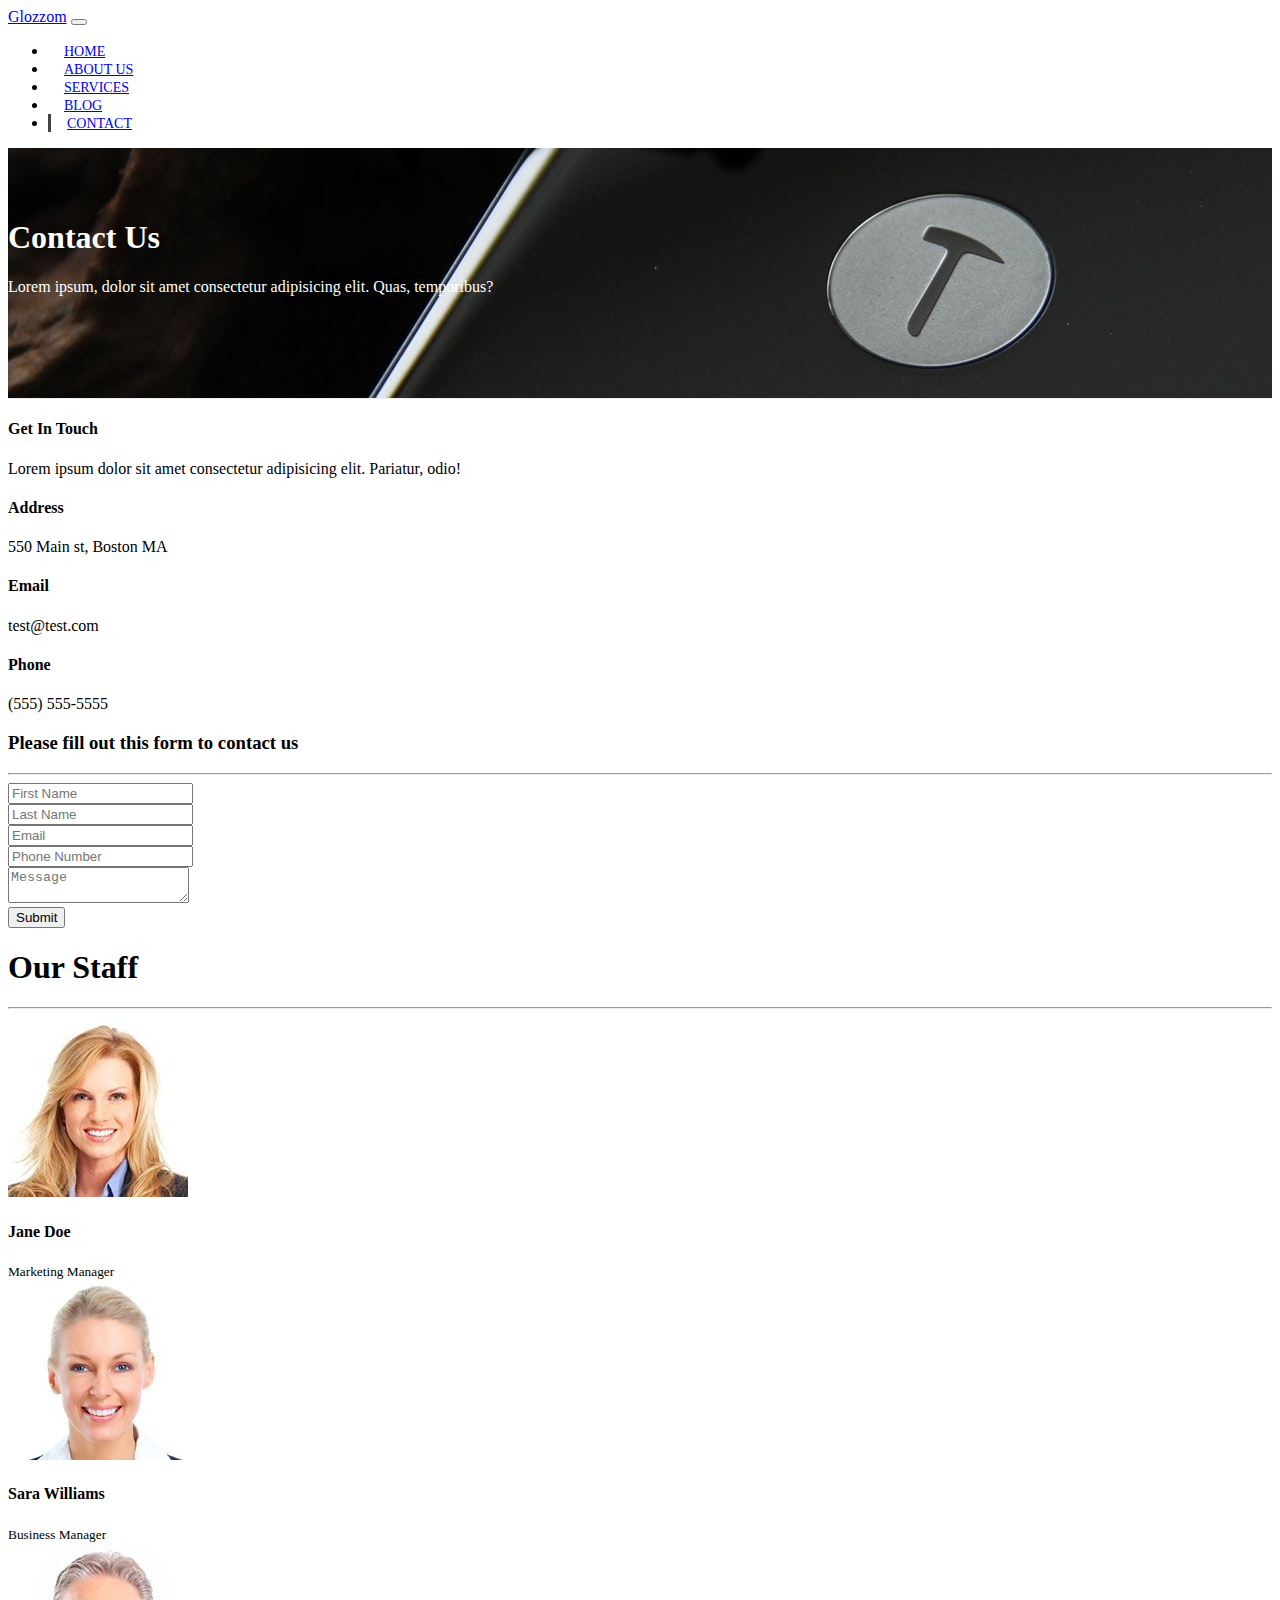
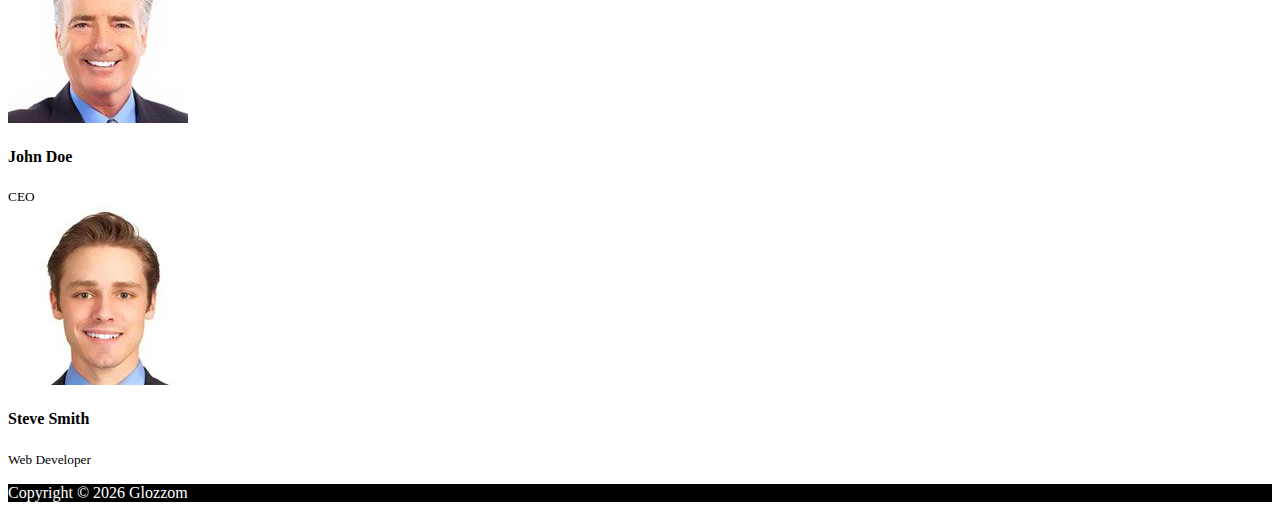
<file: contact.html>
<!DOCTYPE html>
<html lang="en">
  <head>
    <meta charset="UTF-8" />
    <meta name="viewport" content="width=device-width, initial-scale=1.0" />
    <meta http-equiv="X-UA-Compatible" content="ie=edge" />
    <link
      rel="stylesheet"
      href="https://use.fontawesome.com/releases/v5.0.13/css/all.css"
      integrity="sha384-DNOHZ68U8hZfKXOrtjWvjxusGo9WQnrNx2sqG0tfsghAvtVlRW3tvkXWZh58N9jp"
      crossorigin="anonymous"
    />
    <link
      rel="stylesheet"
      href="https://stackpath.bootstrapcdn.com/bootstrap/4.1.1/css/bootstrap.min.css"
      integrity="sha384-WskhaSGFgHYWDcbwN70/dfYBj47jz9qbsMId/iRN3ewGhXQFZCSftd1LZCfmhktB"
      crossorigin="anonymous"
    />
    <link rel="stylesheet" href="css/style.css" />
    <title>Bootstrap Theme</title>
  </head>

  <body>
    <nav class="navbar navbar-expand-sm navbar-dark bg-dark">
      <div class="container">
        <a href="index.html" class="navbar-brand">Glozzom</a>
        <button class="navbar-toggler" data-toggle="collapse" data-target="#navbarCollapse">
          <span class="navbar-toggler-icon"></span>
        </button>
        <div class="collapse navbar-collapse" id="navbarCollapse">
          <ul class="navbar-nav ml-auto">
            <li class="nav-item">
              <a href="index.html" class="nav-link">Home</a>
            </li>
            <li class="nav-item">
              <a href="about.html" class="nav-link">About Us</a>
            </li>
            <li class="nav-item">
              <a href="services.html" class="nav-link">Services</a>
            </li>
            <li class="nav-item">
              <a href="blog.html" class="nav-link">Blog</a>
            </li>
            <li class="nav-item active">
              <a href="contact.html" class="nav-link">Contact</a>
            </li>
          </ul>
        </div>
      </div>
    </nav>

    <!-- PAGE HEADER -->
    <header id="page-header">
      <div class="container">
        <div class="row">
          <div class="col-md-6 m-auto text-center">
            <h1>Contact Us</h1>
            <p>Lorem ipsum, dolor sit amet consectetur adipisicing elit. Quas, temporibus?</p>
          </div>
        </div>
      </div>
    </header>

    <!-- CONTACT SECTION -->
    <section id="contact" class="py-3">
      <div class="container">
        <div class="row">
          <div class="col-md-4">
            <div class="card p-4">
              <div class="card-body">
                <h4>Get In Touch</h4>
                <p>Lorem ipsum dolor sit amet consectetur adipisicing elit. Pariatur, odio!</p>
                <h4>Address</h4>
                <p>550 Main st, Boston MA</p>
                <h4>Email</h4>
                <p>test@test.com</p>
                <h4>Phone</h4>
                <p>(555) 555-5555</p>
              </div>
            </div>
          </div>
          <div class="col-md-8">
            <div class="card p-4">
              <div class="card-body">
                <h3 class="text-center">Please fill out this form to contact us</h3>
                <hr />
                <div class="row">
                  <div class="col-md-6">
                    <div class="form-group">
                      <input type="text" class="form-control" placeholder="First Name" />
                    </div>
                  </div>
                  <div class="col-md-6">
                    <div class="form-group">
                      <input type="text" class="form-control" placeholder="Last Name" />
                    </div>
                  </div>
                  <div class="col-md-6">
                    <div class="form-group">
                      <input type="text" class="form-control" placeholder="Email" />
                    </div>
                  </div>
                  <div class="col-md-6">
                    <div class="form-group">
                      <input type="text" class="form-control" placeholder="Phone Number" />
                    </div>
                  </div>
                </div>
                <div class="row">
                  <div class="col-md-12">
                    <div class="form-group">
                      <textarea class="form-control" placeholder="Message"></textarea>
                    </div>
                  </div>
                  <div class="col-md-12">
                    <div class="form-group">
                      <input
                        type="submit"
                        value="Submit"
                        class="btn btn-outline-danger btn-block"
                      />
                    </div>
                  </div>
                </div>
              </div>
            </div>
          </div>
        </div>
      </div>
    </section>

    <!-- STAFF -->
    <section id="staff" class="py-5 text-center bg-dark text-white">
      <div class="container">
        <h1>Our Staff</h1>
        <hr />
        <div class="row">
          <div class="col-md-3">
            <img src="img/person1.jpg" alt="" class="img-fluid rounded-circle mb-2" />
            <h4>Jane Doe</h4>
            <small>Marketing Manager</small>
          </div>
          <div class="col-md-3">
            <img src="img/person2.jpg" alt="" class="img-fluid rounded-circle mb-2" />
            <h4>Sara Williams</h4>
            <small>Business Manager</small>
          </div>
          <div class="col-md-3">
            <img src="img/person3.jpg" alt="" class="img-fluid rounded-circle mb-2" />
            <h4>John Doe</h4>
            <small>CEO</small>
          </div>
          <div class="col-md-3">
            <img src="img/person4.jpg" alt="" class="img-fluid rounded-circle mb-2" />
            <h4>Steve Smith</h4>
            <small>Web Developer</small>
          </div>
        </div>
      </div>
    </section>

    <!-- FOOTER -->
    <footer id="main-footer" class="text-center p-4">
      <div class="container">
        <div class="row">
          <div class="col">
            <p>Copyright &copy; <span id="year"></span> Glozzom</p>
          </div>
        </div>
      </div>
    </footer>

    <script
      src="http://code.jquery.com/jquery-3.3.1.min.js"
      integrity="sha256-FgpCb/KJQlLNfOu91ta32o/NMZxltwRo8QtmkMRdAu8="
      crossorigin="anonymous"
    ></script>
    <script
      src="https://cdnjs.cloudflare.com/ajax/libs/popper.js/1.14.3/umd/popper.min.js"
      integrity="sha384-ZMP7rVo3mIykV+2+9J3UJ46jBk0WLaUAdn689aCwoqbBJiSnjAK/l8WvCWPIPm49"
      crossorigin="anonymous"
    ></script>
    <script
      src="https://stackpath.bootstrapcdn.com/bootstrap/4.1.1/js/bootstrap.min.js"
      integrity="sha384-smHYKdLADwkXOn1EmN1qk/HfnUcbVRZyYmZ4qpPea6sjB/pTJ0euyQp0Mk8ck+5T"
      crossorigin="anonymous"
    ></script>

    <script>
      // Get the current year for the copyright
      $("#year").text(new Date().getFullYear());
    </script>
  </body>
</html>
</file>
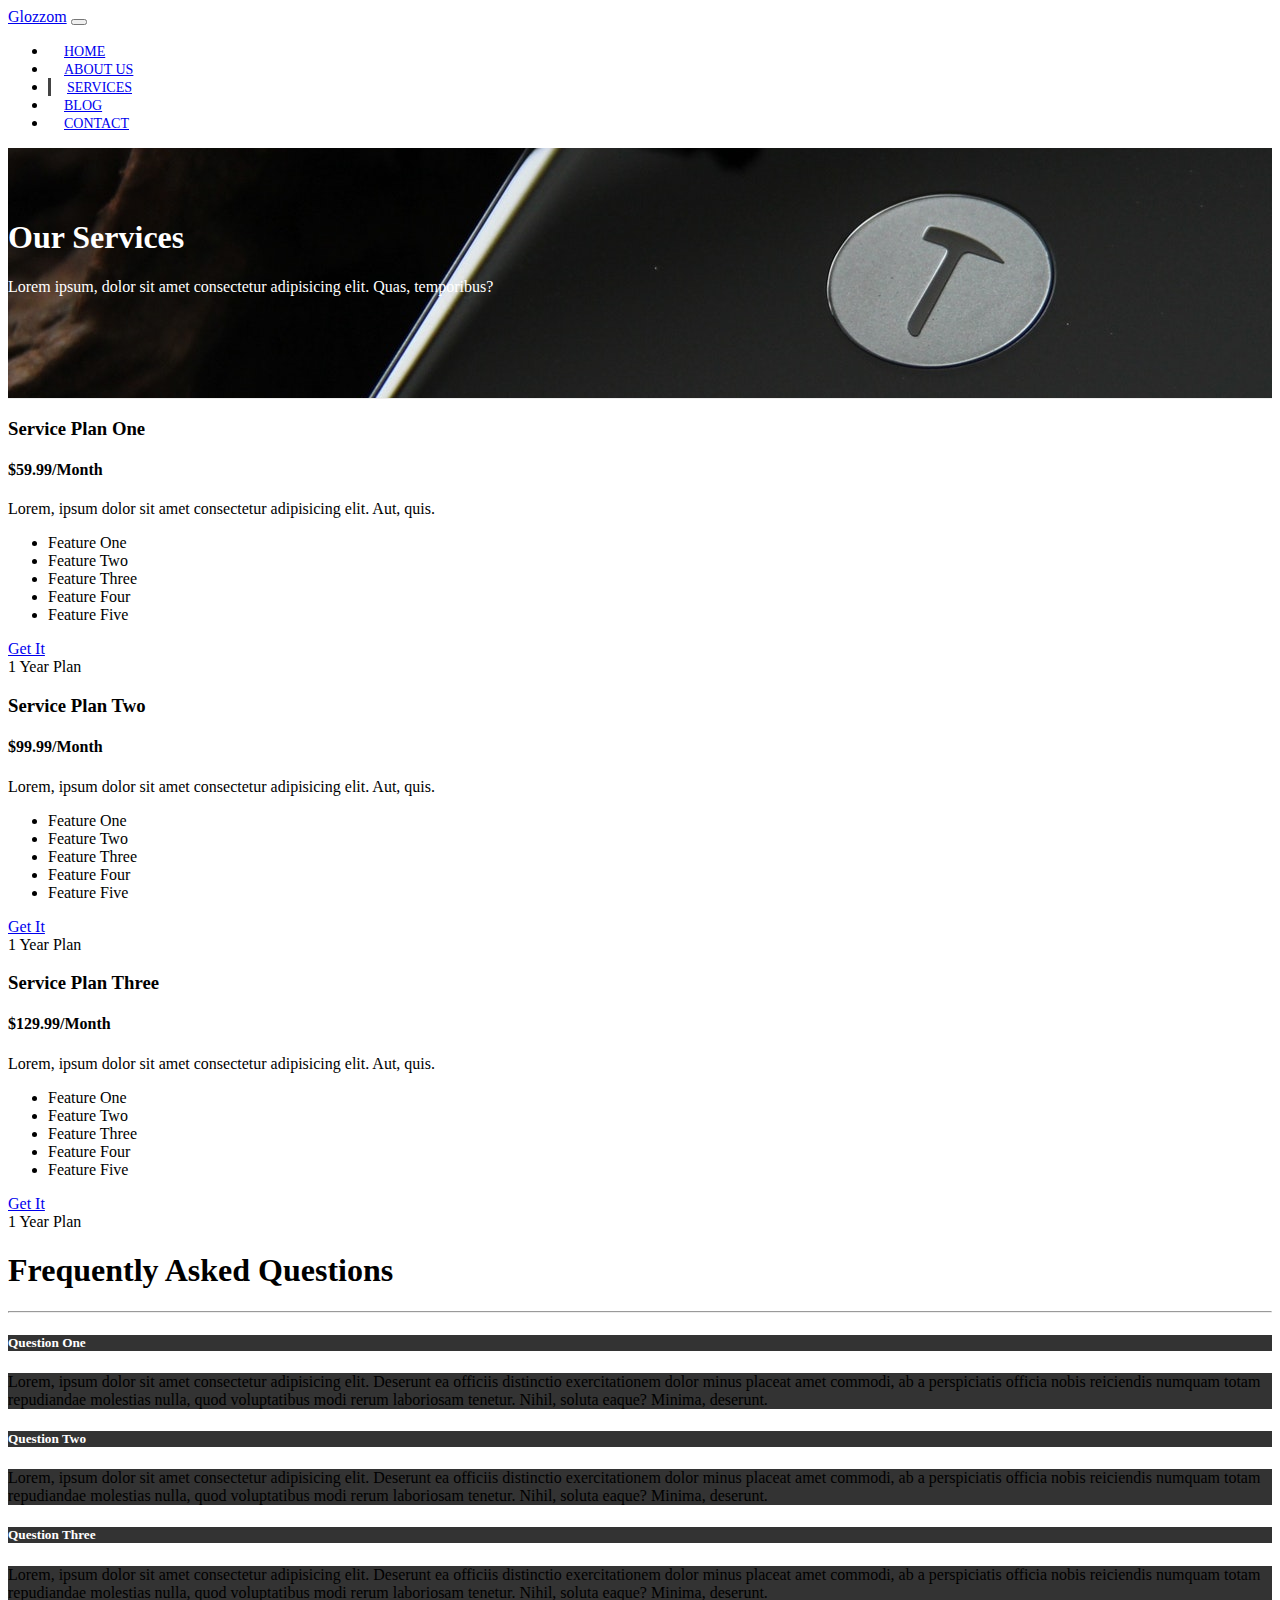
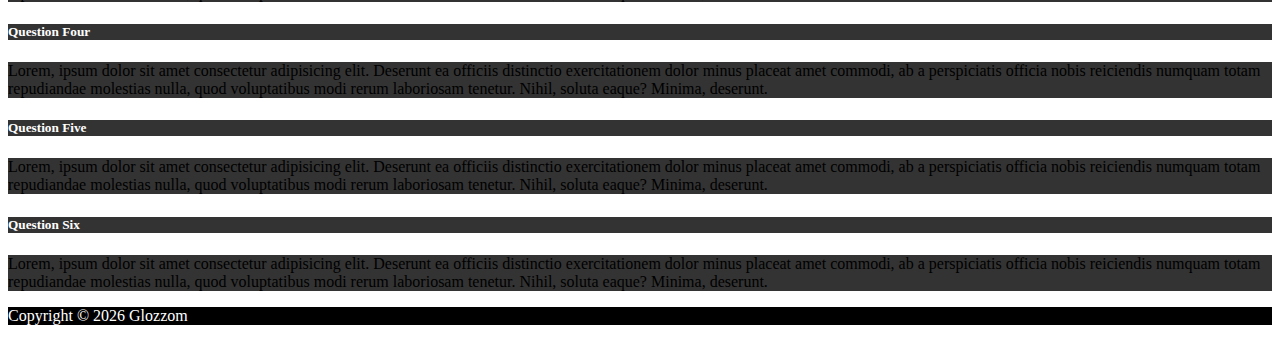
<file: services.html>
<!DOCTYPE html>
<html lang="en">
  <head>
    <meta charset="UTF-8" />
    <meta name="viewport" content="width=device-width, initial-scale=1.0" />
    <meta http-equiv="X-UA-Compatible" content="ie=edge" />
    <link
      rel="stylesheet"
      href="https://use.fontawesome.com/releases/v5.0.13/css/all.css"
      integrity="sha384-DNOHZ68U8hZfKXOrtjWvjxusGo9WQnrNx2sqG0tfsghAvtVlRW3tvkXWZh58N9jp"
      crossorigin="anonymous"
    />
    <link
      rel="stylesheet"
      href="https://stackpath.bootstrapcdn.com/bootstrap/4.1.1/css/bootstrap.min.css"
      integrity="sha384-WskhaSGFgHYWDcbwN70/dfYBj47jz9qbsMId/iRN3ewGhXQFZCSftd1LZCfmhktB"
      crossorigin="anonymous"
    />
    <link rel="stylesheet" href="css/style.css" />
    <title>Bootstrap Theme</title>
  </head>

  <body>
    <nav class="navbar navbar-expand-sm navbar-dark bg-dark">
      <div class="container">
        <a href="index.html" class="navbar-brand">Glozzom</a>
        <button class="navbar-toggler" data-toggle="collapse" data-target="#navbarCollapse">
          <span class="navbar-toggler-icon"></span>
        </button>
        <div class="collapse navbar-collapse" id="navbarCollapse">
          <ul class="navbar-nav ml-auto">
            <li class="nav-item">
              <a href="index.html" class="nav-link">Home</a>
            </li>
            <li class="nav-item">
              <a href="about.html" class="nav-link">About Us</a>
            </li>
            <li class="nav-item active">
              <a href="services.html" class="nav-link">Services</a>
            </li>
            <li class="nav-item">
              <a href="blog.html" class="nav-link">Blog</a>
            </li>
            <li class="nav-item">
              <a href="contact.html" class="nav-link">Contact</a>
            </li>
          </ul>
        </div>
      </div>
    </nav>

    <!-- PAGE HEADER -->
    <header id="page-header">
      <div class="container">
        <div class="row">
          <div class="col-md-6 m-auto text-center">
            <h1>Our Services</h1>
            <p>Lorem ipsum, dolor sit amet consectetur adipisicing elit. Quas, temporibus?</p>
          </div>
        </div>
      </div>
    </header>

    <!-- SERVICES SECTION -->
    <section id="services" class="py-5">
      <div class="container">
        <div class="row">
          <div class="col-md-4">
            <div class="card text-center">
              <div class="card-header bg-dark text-white">
                <h3>Service Plan One</h3>
              </div>
              <div class="card-body">
                <h4 class="card-title">$59.99/Month</h4>
                <p class="card-text">
                  Lorem, ipsum dolor sit amet consectetur adipisicing elit. Aut, quis.
                </p>
                <ul class="list-group">
                  <li class="list-group-item"><i class="fas fa-check"></i> Feature One</li>
                  <li class="list-group-item"><i class="fas fa-check"></i> Feature Two</li>
                  <li class="list-group-item"><i class="fas fa-check"></i> Feature Three</li>
                  <li class="list-group-item"><i class="fas fa-check"></i> Feature Four</li>
                  <li class="list-group-item"><i class="fas fa-check"></i> Feature Five</li>
                </ul>
                <a href="#" class="btn btn-danger btn-block mt-2">Get It</a>
              </div>
              <div class="card-footer text-muted">1 Year Plan</div>
            </div>
          </div>
          <div class="col-md-4">
            <div class="card text-center">
              <div class="card-header bg-dark text-white">
                <h3>Service Plan Two</h3>
              </div>
              <div class="card-body">
                <h4 class="card-title">$99.99/Month</h4>
                <p class="card-text">
                  Lorem, ipsum dolor sit amet consectetur adipisicing elit. Aut, quis.
                </p>
                <ul class="list-group">
                  <li class="list-group-item"><i class="fas fa-check"></i> Feature One</li>
                  <li class="list-group-item"><i class="fas fa-check"></i> Feature Two</li>
                  <li class="list-group-item"><i class="fas fa-check"></i> Feature Three</li>
                  <li class="list-group-item"><i class="fas fa-check"></i> Feature Four</li>
                  <li class="list-group-item"><i class="fas fa-check"></i> Feature Five</li>
                </ul>
                <a href="#" class="btn btn-danger btn-block mt-2">Get It</a>
              </div>
              <div class="card-footer text-muted">1 Year Plan</div>
            </div>
          </div>
          <div class="col-md-4">
            <div class="card text-center">
              <div class="card-header bg-dark text-white">
                <h3>Service Plan Three</h3>
              </div>
              <div class="card-body">
                <h4 class="card-title">$129.99/Month</h4>
                <p class="card-text">
                  Lorem, ipsum dolor sit amet consectetur adipisicing elit. Aut, quis.
                </p>
                <ul class="list-group">
                  <li class="list-group-item"><i class="fas fa-check"></i> Feature One</li>
                  <li class="list-group-item"><i class="fas fa-check"></i> Feature Two</li>
                  <li class="list-group-item"><i class="fas fa-check"></i> Feature Three</li>
                  <li class="list-group-item"><i class="fas fa-check"></i> Feature Four</li>
                  <li class="list-group-item"><i class="fas fa-check"></i> Feature Five</li>
                </ul>
                <a href="#" class="btn btn-danger btn-block mt-2">Get It</a>
              </div>
              <div class="card-footer text-muted">1 Year Plan</div>
            </div>
          </div>
        </div>
      </div>
    </section>

    <!-- FAQ -->
    <section id="faq" class="p-5 bg-dark text-white">
      <div class="container">
        <h1 class="text-center">Frequently Asked Questions</h1>
        <hr />
        <div class="row">
          <div class="col-md-6">
            <div id="accordion">
              <div class="card">
                <div class="card-header">
                  <h5 class="mb-0">
                    <a href="#collapseOne" data-toggle="collapse" data-parent="accordion">
                      Question One
                    </a>
                  </h5>
                </div>

                <div id="collapseOne" class="collapse">
                  <div class="card-body">
                    Lorem, ipsum dolor sit amet consectetur adipisicing elit. Deserunt ea officiis
                    distinctio exercitationem dolor minus placeat amet commodi, ab a perspiciatis
                    officia nobis reiciendis numquam totam repudiandae molestias nulla, quod
                    voluptatibus modi rerum laboriosam tenetur. Nihil, soluta eaque? Minima,
                    deserunt.
                  </div>
                </div>
              </div>

              <div class="card">
                <div class="card-header">
                  <h5 class="mb-0">
                    <a href="#collapseTwo" data-toggle="collapse" data-parent="accordion">
                      Question Two
                    </a>
                  </h5>
                </div>

                <div id="collapseTwo" class="collapse">
                  <div class="card-body">
                    Lorem, ipsum dolor sit amet consectetur adipisicing elit. Deserunt ea officiis
                    distinctio exercitationem dolor minus placeat amet commodi, ab a perspiciatis
                    officia nobis reiciendis numquam totam repudiandae molestias nulla, quod
                    voluptatibus modi rerum laboriosam tenetur. Nihil, soluta eaque? Minima,
                    deserunt.
                  </div>
                </div>
              </div>

              <div class="card">
                <div class="card-header">
                  <h5 class="mb-0">
                    <a href="#collapseThree" data-toggle="collapse" data-parent="accordion">
                      Question Three
                    </a>
                  </h5>
                </div>

                <div id="collapseThree" class="collapse">
                  <div class="card-body">
                    Lorem, ipsum dolor sit amet consectetur adipisicing elit. Deserunt ea officiis
                    distinctio exercitationem dolor minus placeat amet commodi, ab a perspiciatis
                    officia nobis reiciendis numquam totam repudiandae molestias nulla, quod
                    voluptatibus modi rerum laboriosam tenetur. Nihil, soluta eaque? Minima,
                    deserunt.
                  </div>
                </div>
              </div>
            </div>
          </div>
          <div class="col-md-6">
            <div id="accordion">
              <div class="card">
                <div class="card-header">
                  <h5 class="mb-0">
                    <a href="#collapseFour" data-toggle="collapse" data-parent="accordion">
                      Question Four
                    </a>
                  </h5>
                </div>

                <div id="collapseFour" class="collapse">
                  <div class="card-body">
                    Lorem, ipsum dolor sit amet consectetur adipisicing elit. Deserunt ea officiis
                    distinctio exercitationem dolor minus placeat amet commodi, ab a perspiciatis
                    officia nobis reiciendis numquam totam repudiandae molestias nulla, quod
                    voluptatibus modi rerum laboriosam tenetur. Nihil, soluta eaque? Minima,
                    deserunt.
                  </div>
                </div>
              </div>

              <div class="card">
                <div class="card-header">
                  <h5 class="mb-0">
                    <a href="#collapseFive" data-toggle="collapse" data-parent="accordion">
                      Question Five
                    </a>
                  </h5>
                </div>

                <div id="collapseFive" class="collapse">
                  <div class="card-body">
                    Lorem, ipsum dolor sit amet consectetur adipisicing elit. Deserunt ea officiis
                    distinctio exercitationem dolor minus placeat amet commodi, ab a perspiciatis
                    officia nobis reiciendis numquam totam repudiandae molestias nulla, quod
                    voluptatibus modi rerum laboriosam tenetur. Nihil, soluta eaque? Minima,
                    deserunt.
                  </div>
                </div>
              </div>

              <div class="card">
                <div class="card-header">
                  <h5 class="mb-0">
                    <a href="#collapseSix" data-toggle="collapse" data-parent="accordion">
                      Question Six
                    </a>
                  </h5>
                </div>

                <div id="collapseSix" class="collapse">
                  <div class="card-body">
                    Lorem, ipsum dolor sit amet consectetur adipisicing elit. Deserunt ea officiis
                    distinctio exercitationem dolor minus placeat amet commodi, ab a perspiciatis
                    officia nobis reiciendis numquam totam repudiandae molestias nulla, quod
                    voluptatibus modi rerum laboriosam tenetur. Nihil, soluta eaque? Minima,
                    deserunt.
                  </div>
                </div>
              </div>
            </div>
          </div>
        </div>
      </div>
    </section>

    <!-- FOOTER -->
    <footer id="main-footer" class="text-center p-4">
      <div class="container">
        <div class="row">
          <div class="col">
            <p>Copyright &copy; <span id="year"></span> Glozzom</p>
          </div>
        </div>
      </div>
    </footer>

    <script
      src="http://code.jquery.com/jquery-3.3.1.min.js"
      integrity="sha256-FgpCb/KJQlLNfOu91ta32o/NMZxltwRo8QtmkMRdAu8="
      crossorigin="anonymous"
    ></script>
    <script
      src="https://cdnjs.cloudflare.com/ajax/libs/popper.js/1.14.3/umd/popper.min.js"
      integrity="sha384-ZMP7rVo3mIykV+2+9J3UJ46jBk0WLaUAdn689aCwoqbBJiSnjAK/l8WvCWPIPm49"
      crossorigin="anonymous"
    ></script>
    <script
      src="https://stackpath.bootstrapcdn.com/bootstrap/4.1.1/js/bootstrap.min.js"
      integrity="sha384-smHYKdLADwkXOn1EmN1qk/HfnUcbVRZyYmZ4qpPea6sjB/pTJ0euyQp0Mk8ck+5T"
      crossorigin="anonymous"
    ></script>

    <script>
      // Get the current year for the copyright
      $("#year").text(new Date().getFullYear());
    </script>
  </body>
</html>
</file>
<file: css/style.css>
body {
  overflow-x: hidden;
}

.navbar .nav-link {
  padding-right: 1rem !important;
  padding-left: 1rem !important;
  font-size: 14px;
  text-transform: uppercase;
}

.navbar .nav-item.active {
  border-left: #444 3px solid;
}

.carousel-item {
  height: 450px;
}

.carousel-image-1 {
  background: url("../img/image1.jpg");
  background-size: cover;
}

.carousel-image-2 {
  background: url("../img/image2.jpg");
  background-size: cover;
}

.carousel-image-3 {
  background: url("../img/image3.jpg");
  background-size: cover;
}

#home-heading {
  position: relative;
  min-height: 200px;
  color: #fff;
  text-align: center;
  background: url("../img/lights.jpg");
  background-repeat: no-repeat;
  background-attachment: fixed;
}

.dark-overlay {
  position: absolute;
  top: 0;
  left: 0;
  width: 100%;
  height: 100%;
  background: rgba(0, 0, 0, 0.7);
}

#video-play {
  position: relative;
  min-height: 200px;
  color: #fff;
  text-align: center;
  background: url("../img/media.jpg");
  background-repeat: no-repeat;
  background-attachment: fixed;
  background-position: 0 -300px;
}

#video-play a {
  color: #fff;
}

#page-header {
  height: 200px;
  padding-top: 50px;
  border-bottom: 1px #eee solid;
  color: #fff;
  background: url("../img/image1.jpg");
  background-attachment: fixed;
  background-position: 0 -360px;
}

.about-img {
  margin-top: -50px;
}

#faq .card {
  border: #444;
}

#faq a {
  color: #fff;
  text-decoration: none;
}

#faq .card-body,
#faq .card-header {
  background: #333;
}

#main-footer {
  color: #fff;
  background: #000;
}
</file>
